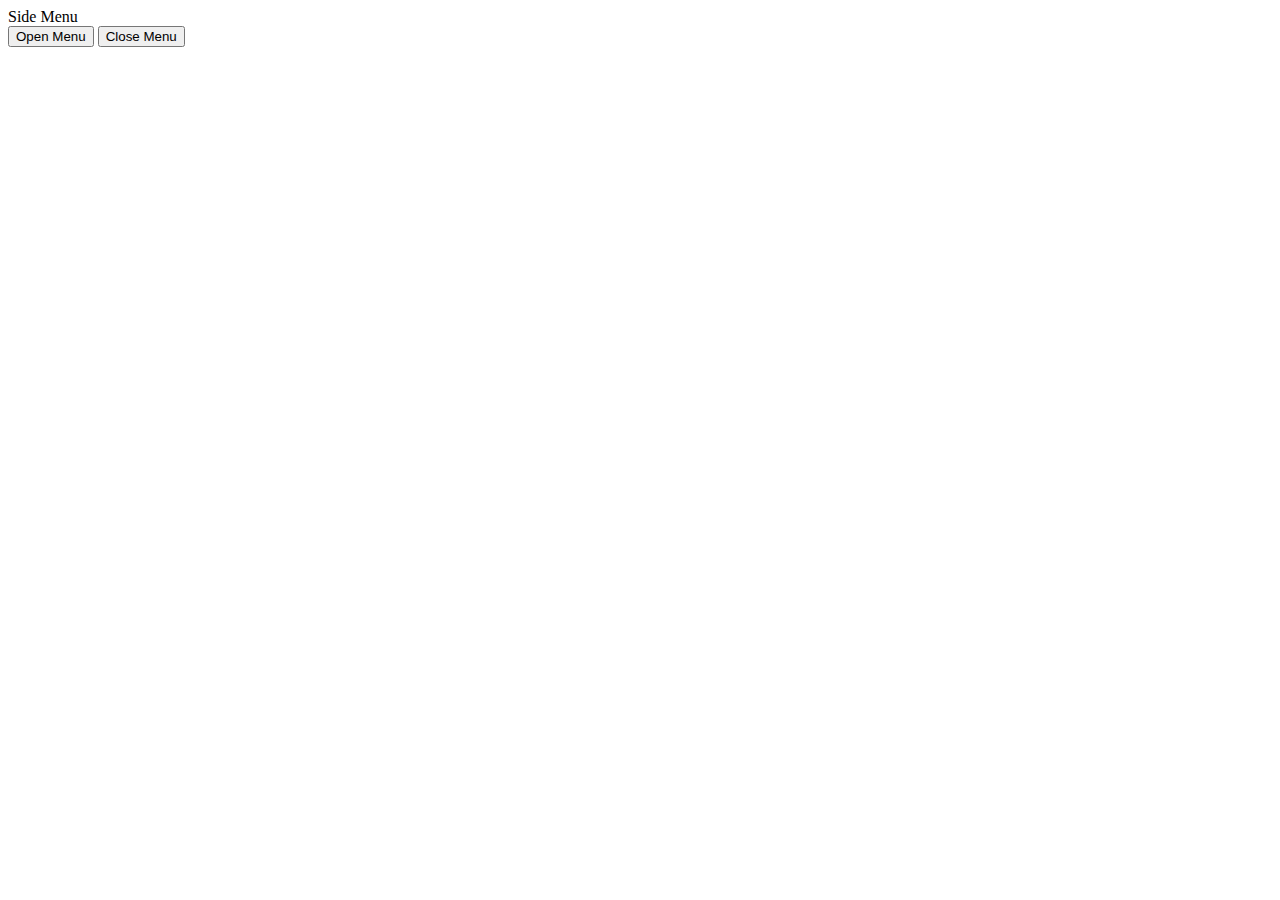
<file: AjaxProject/10_jQuery_pre.html>
<!DOCTYPE html>
<html lang="ko">
<head>
    <meta charset="UTF-8">
    <meta name="viewport" content="width=device-width, initial-scale=1.0">
    <title>10_jQuery_pre</title>
    <link rel="icon" href="favicon.ico">
    <script src="https://code.jquery.com/jquery-3.7.1.min.js"></script>
</head>
<body>
<div id="sideMenu">Side Menu</div>
<button onclick="toggleMenu(true)">Open Menu</button>
<button onclick="toggleMenu(false)">Close Menu</button>

<script>       <!--jQuery로 바꾸기-->
    function toggleMenu(show) {
        const sideMenu = document.getElementById('sideMenu');
        if (show) {
            sideMenu.style.visibility = 'visible';
            sideMenu.style.opacity = '1';
            sideMenu.classList.add('active');
        } else {
            sideMenu.classList.remove('active');
            sideMenu.style.visibility = 'hidden';
            sideMenu.style.opacity = '0';
        }
    }

</script>


</body>
</html>
</file>
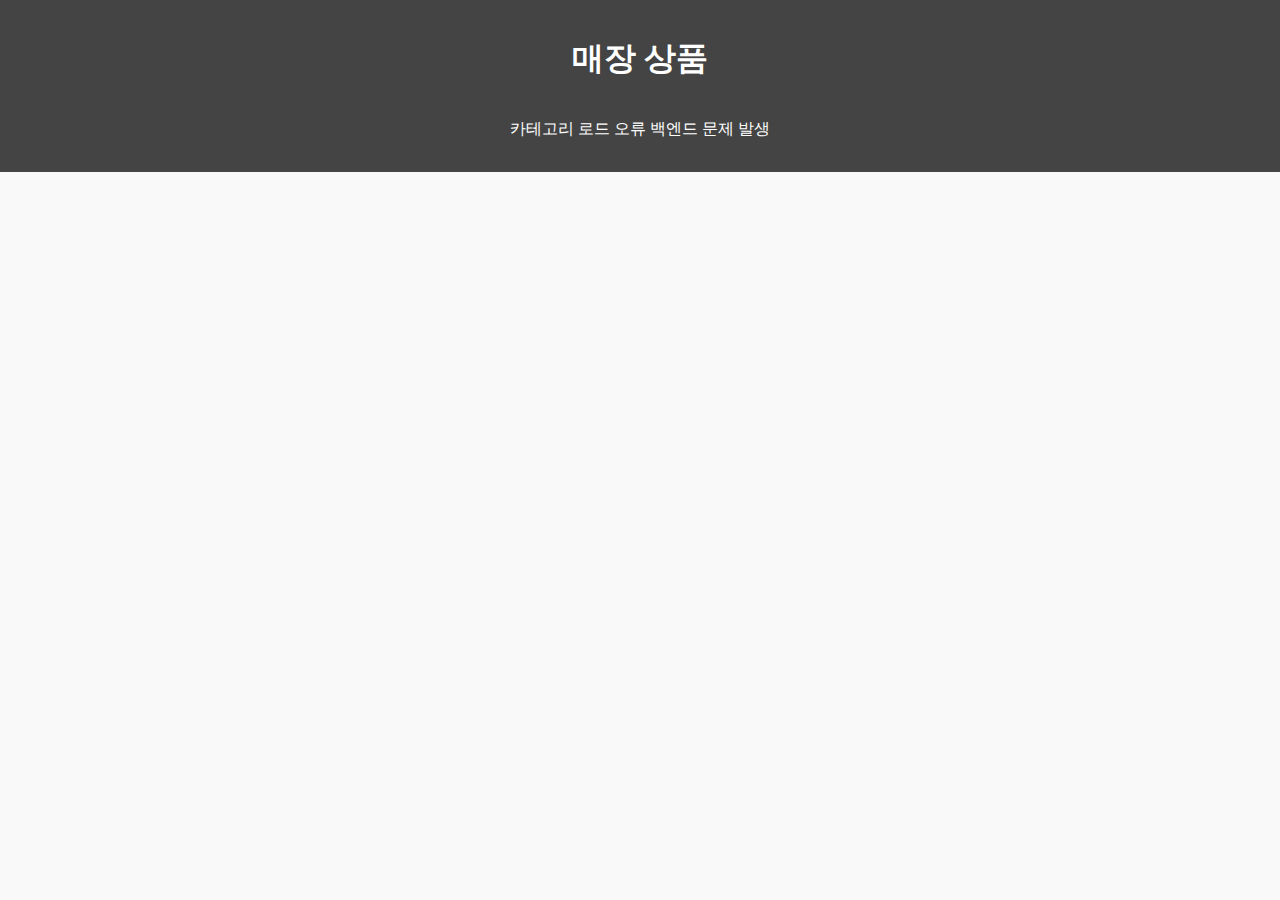
<file: AjaxSpringProject/src/main/resources/templates/jQueryAjax/product.html>
<!DOCTYPE html>
<html lang="ko">
<head>
    <meta charset="UTF-8">
    <meta content="width=device-width, initial-scale=1.0" name="viewport">
    <title>매장 상품</title>
    <link href="/favicon.ico" rel="icon" type="image/x-icon">
    <script src="https://code.jquery.com/jquery-3.7.1.min.js"></script>
    <style>
        body {
            margin: 0;
            padding: 0;
            background-color: #f9f9f9;
        }

        header {
            background-color: #444;
            color: white;
            padding: 1rem 0;
            text-align: center;
        }
        header .categories {
            margin-top: 10px;
            display: flex;
            justify-content: center;
            gap: 10px;
            flex-wrap: wrap;
        }
        header .categories .category {
            background-color: #007BFF;
            color: white;
            padding: 5px 10px;
            border-radius: 5px;
            cursor: pointer;
            transition: background-color 0.2s;
        }

        header .categories .category:hover {
            background-color: #0056b3;
        }

        .product-container {
            display: grid;
            grid-template-columns: repeat(auto-fit, minmax(200px, 1fr));
            gap: 20px;
            padding: 20px;
            max-width: 1200px;
            margin: 0 auto;
        }

        .product {
            background: white;
            border: 1px solid #ddd;
            border-radius: 8px;
            overflow: hidden;
            box-shadow: 0 4px 6px rgba(0, 0, 0, 0.1);
            transition: transform 0.2s;
        }

        .product:hover {
            transform: scale(1.05);
        }

        .product img {
            width: 100%;
            height: 200px;
            object-fit: cover;
        }

        .product-details {
            padding: 15px;
        }

        .product-title {
            font-size: 1.2rem;
            margin: 0 0 10px;
            color: #333;
            font-weight: bold;
        }

        .product-price {
            color: #007BFF;
            font-size: 1.1rem;
            margin-bottom: 10px;
        }

        .product-description {
            font-size: 0.9rem;
            color: #666;
            line-height: 1.4;
        }
    </style>

</head>
<body>
<header>
    <h1>매장 상품</h1>
    <div class="categories" id="categories"></div>
</header>
<div class="product-container" id="product-container">

</div>
<script>
    $.ajax({
        url: "https://fakestoreapi.com/products/categories",
        method: "GET",
        success:
            function (cateData) {
                // DB로 가져올 경우 f12 -> network Name으로 cateData 를 찾아 데이터 정보를 확인할 수 있음
                //  fakestoreapi에서 데이터를 제공할 때는 위 주소에서 전달하는 이름값으로 데이터 확인 가능
                console.log(cateData);
                if (cateData.length > 0) {
                    $.each(cateData, function (index, item) {
                        $("#categories").append(`<span class="category" data-category="${item}">${item}</span>`);
                        // $("#categories").append(`<span class="category">${index + 1}     ${item}</span>`);

                        // 카테고리 클릭 이벤트 추가
                        $(".category").click( function () {
                            // table tr td 선택 비슷한 경우
                            // 특정 카테고리가 아니라 .category 클래스의 첫 번째 요소에 있는 data-category 값을 불러오게 됨
                            // .category 대신 this 사용해서 data-category 값을 가져오도록 해야함
                            //loadProducts($(".category").data("category"));
                            loadProducts($(this).data("category"));
                        })

                    })
                } else {
                    $("#categories").html(`<p>카테고리가 DB에 존재하지 않습니다.</p>`);
                }

            },
        error:
            function (err) {
                $("#categories").html(`<p>카테고리 로드 오류 백엔드 문제 발생</p>`);
            }
    })

    //.toFixed(0)  = 원화에서 소수점 이하는 사용하지 않음 (반올림)
    //.toFixed(2)  = 원화에서 소수점 2자리 까지만 허용하고 3자리 이후는 사용하지 않음  (반올림)
    // Number((item.price * 1470).toFixed(0)).toLocaleString()
    // (item.price * 1470).toFixed(0) = 문자열 형식
    // toFixed가 문자열로 읽기 때문에 정수에서 한국식으로 comma 쉼표를 넣기 위해
    // (item.price * 1470).toFixed(0) 괄호로 묶어서 Number 숫자로 문자열 정수형 변환
    // 정수로 변환된 숫자에 한국식으로 컴마를 넣은 것

    const API_URL = "https://fakestoreapi.com/products";

    // 카테고리에 따라서 카테고리에 해당하는 데이터를 다시 가져오기
    function loadProducts(category) { // category 매개변수명을 사용
        $.ajax({  // https://fakestoreapi.com/products/category/해당카테고리
            url: `${API_URL}/category/${category}`,
            method: "get",
            success:
                function (data) {
                    $.each(data, function (index, item) {
                        $("#product-container").empty();
                        $("#product-container").append(
                            `
                            <div class="product">
                               <img src="${item.image}">
                               <div class="product-details">
                                   <h2 class="product-title">${item.title}</h2>
                                   <p class="product-price">${Number((item.price * 1470).toFixed(0)).toLocaleString()}원</p>
                                   <p class="product-description">${item.description.substring(0, 100)}...더보기</p>
                               </div>
                           </div>
                            `
                        )
                    })
                }
        })
    }


</script>
</body>
</html>
</file>
